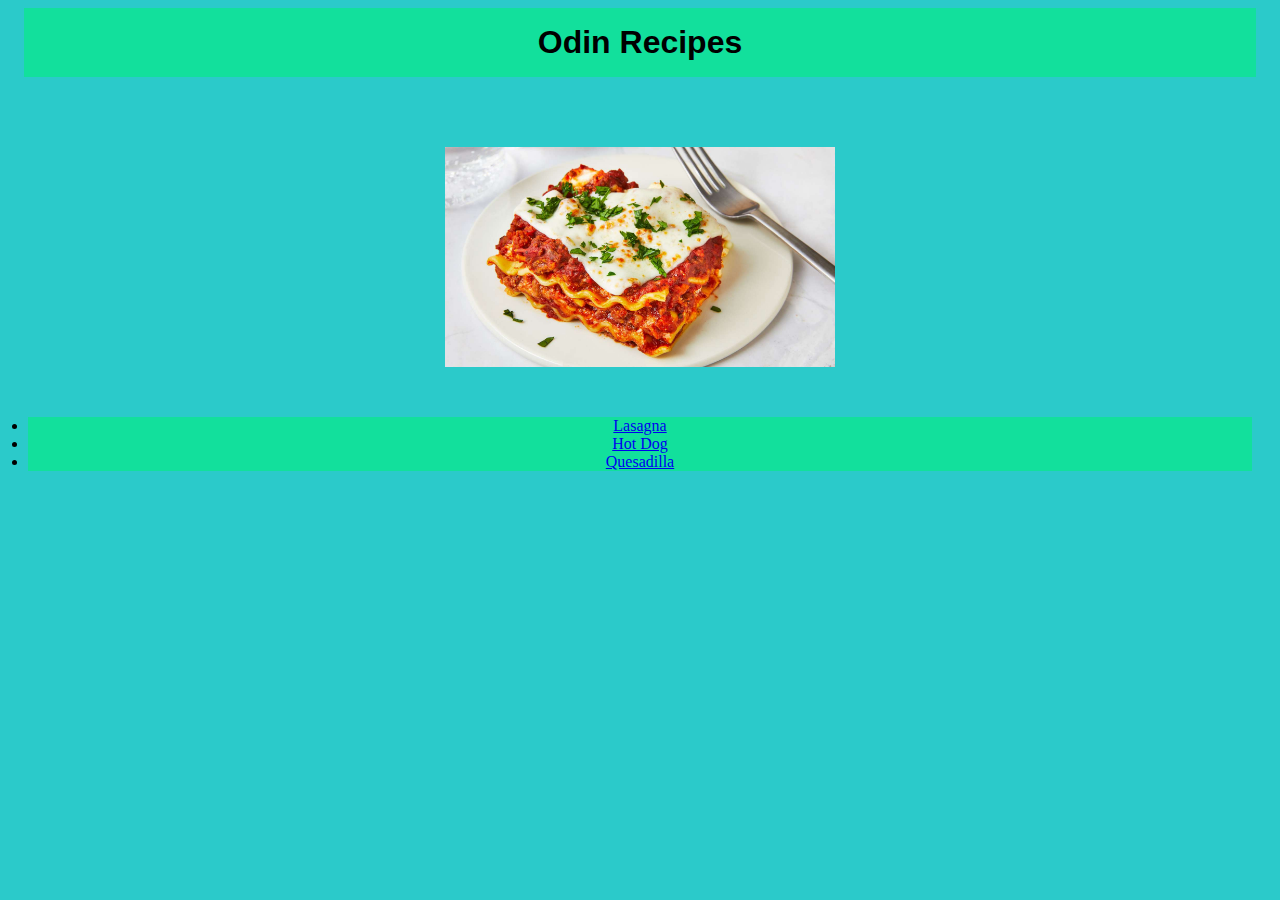
<file: index.html>
<!DOCTYPE html>
<html lang="en">
<head>
    <meta charset="UTF-8">
    <meta name="viewport" content="width=device-width, initial-scale=1.0">
    <link rel="stylesheet" href="recipes/styles/styles.css">
    <title>Odin Recipes</title>
</head>
<h1 style=>Odin Recipes</h1>
<body style=>

    <ul> 
        <img id="toprecipe" src="./recipes/images/lasagna.jpg" alt="Lasagna" height="220" width="auto">
       <li style=> <a href="recipes/lasagna.html">Lasagna</a></a> </li>
       <li style=> <a href="recipes/Hot-Dog.html">Hot Dog</a></a> </li>
       <li style=> <a href="recipes/quesadilla.html">Quesadilla</a></a> </li>
    </ul>
</body>
</html>
</file>
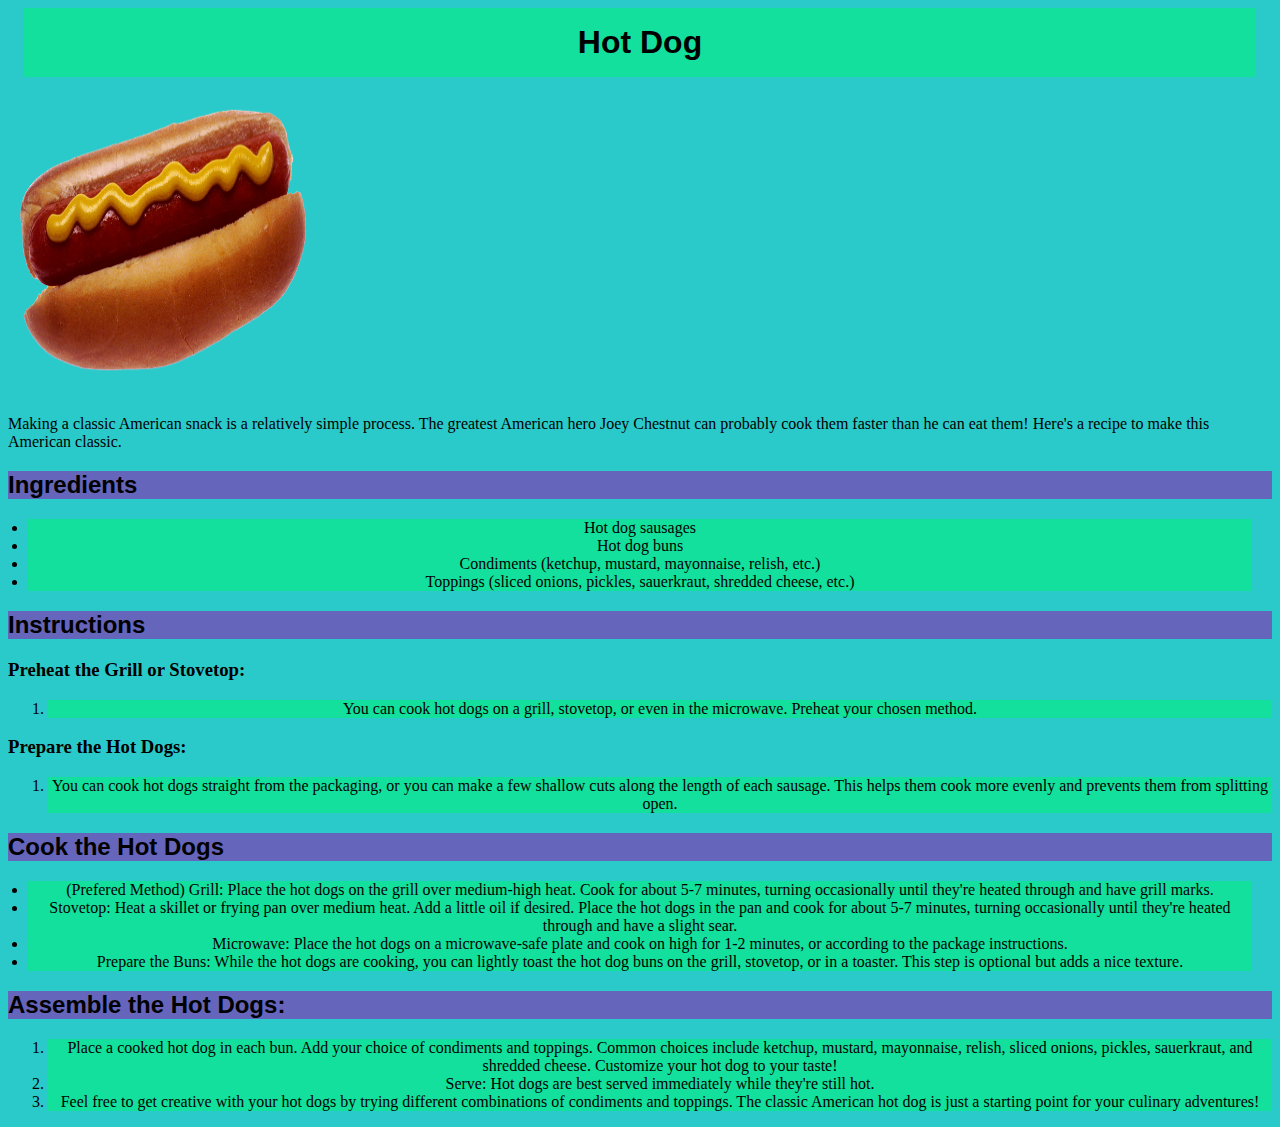
<file: recipes/Hot-Dog.html>
<!DOCTYPE html>
<html lang="en">
<head>
    <meta charset="UTF-8">
    <meta name="viewport" content="width=device-width, initial-scale=1.0">
    <title>Hot Dog</title>
    <link rel="stylesheet" href="./styles/styles.css">
</head>
<h1 style=>Hot Dog</h1>
<body style=>
    <img src="./images/hot-dog.png" alt="Lasagna" height="310" width="310"> 
    <p> Making a classic American snack is a relatively simple process. The greatest American hero Joey Chestnut can probably cook them faster than he can eat them! Here's a recipe to make this American classic.</p>
    <h2 style=>Ingredients</h2>
    <ul>
        <li>Hot dog sausages</li>
        <li>Hot dog buns</li>
        <li>Condiments (ketchup, mustard, mayonnaise, relish, etc.) </li>
        <li>Toppings (sliced onions, pickles, sauerkraut, shredded cheese, etc.) </li>
    </ul>

    <h2>Instructions</h2>

        <h3>Preheat the Grill or Stovetop:</h3>
        <ol>
        <li>You can cook hot dogs on a grill, stovetop, or even in the microwave. Preheat your chosen method.</li>
        </ol>
        <h3>Prepare the Hot Dogs: </h3>
<ol>
    <li>You can cook hot dogs straight from the packaging, or you can make a few shallow cuts along the length of each sausage. This helps them cook more evenly and prevents them from splitting open.</li>
</ol>

<h2>Cook the Hot Dogs</h2>
<ul>
<li> (Prefered Method) Grill: Place the hot dogs on the grill over medium-high heat. Cook for about 5-7 minutes, turning occasionally until they're heated through and have grill marks. </li>
<li>Stovetop: Heat a skillet or frying pan over medium heat. Add a little oil if desired. Place the hot dogs in the pan and cook for about 5-7 minutes, turning occasionally until they're heated through and have a slight sear. </li>
<li>Microwave: Place the hot dogs on a microwave-safe plate and cook on high for 1-2 minutes, or according to the package instructions.</li>
<li>Prepare the Buns: While the hot dogs are cooking, you can lightly toast the hot dog buns on the grill, stovetop, or in a toaster. This step is optional but adds a nice texture.</li>
</ul>

<h2>Assemble the Hot Dogs: </h2>
<ol>
    <li>Place a cooked hot dog in each bun. Add your choice of condiments and toppings. Common choices include ketchup, mustard, mayonnaise, relish, sliced onions, pickles, sauerkraut, and shredded cheese. Customize your hot dog to your taste!</li>

    <li>Serve: Hot dogs are best served immediately while they're still hot.</li>

    <li>Feel free to get creative with your hot dogs by trying different combinations of condiments and toppings. The classic American hot dog is just a starting point for your culinary adventures!</li>
</ol>
</body>
</html>
</file>
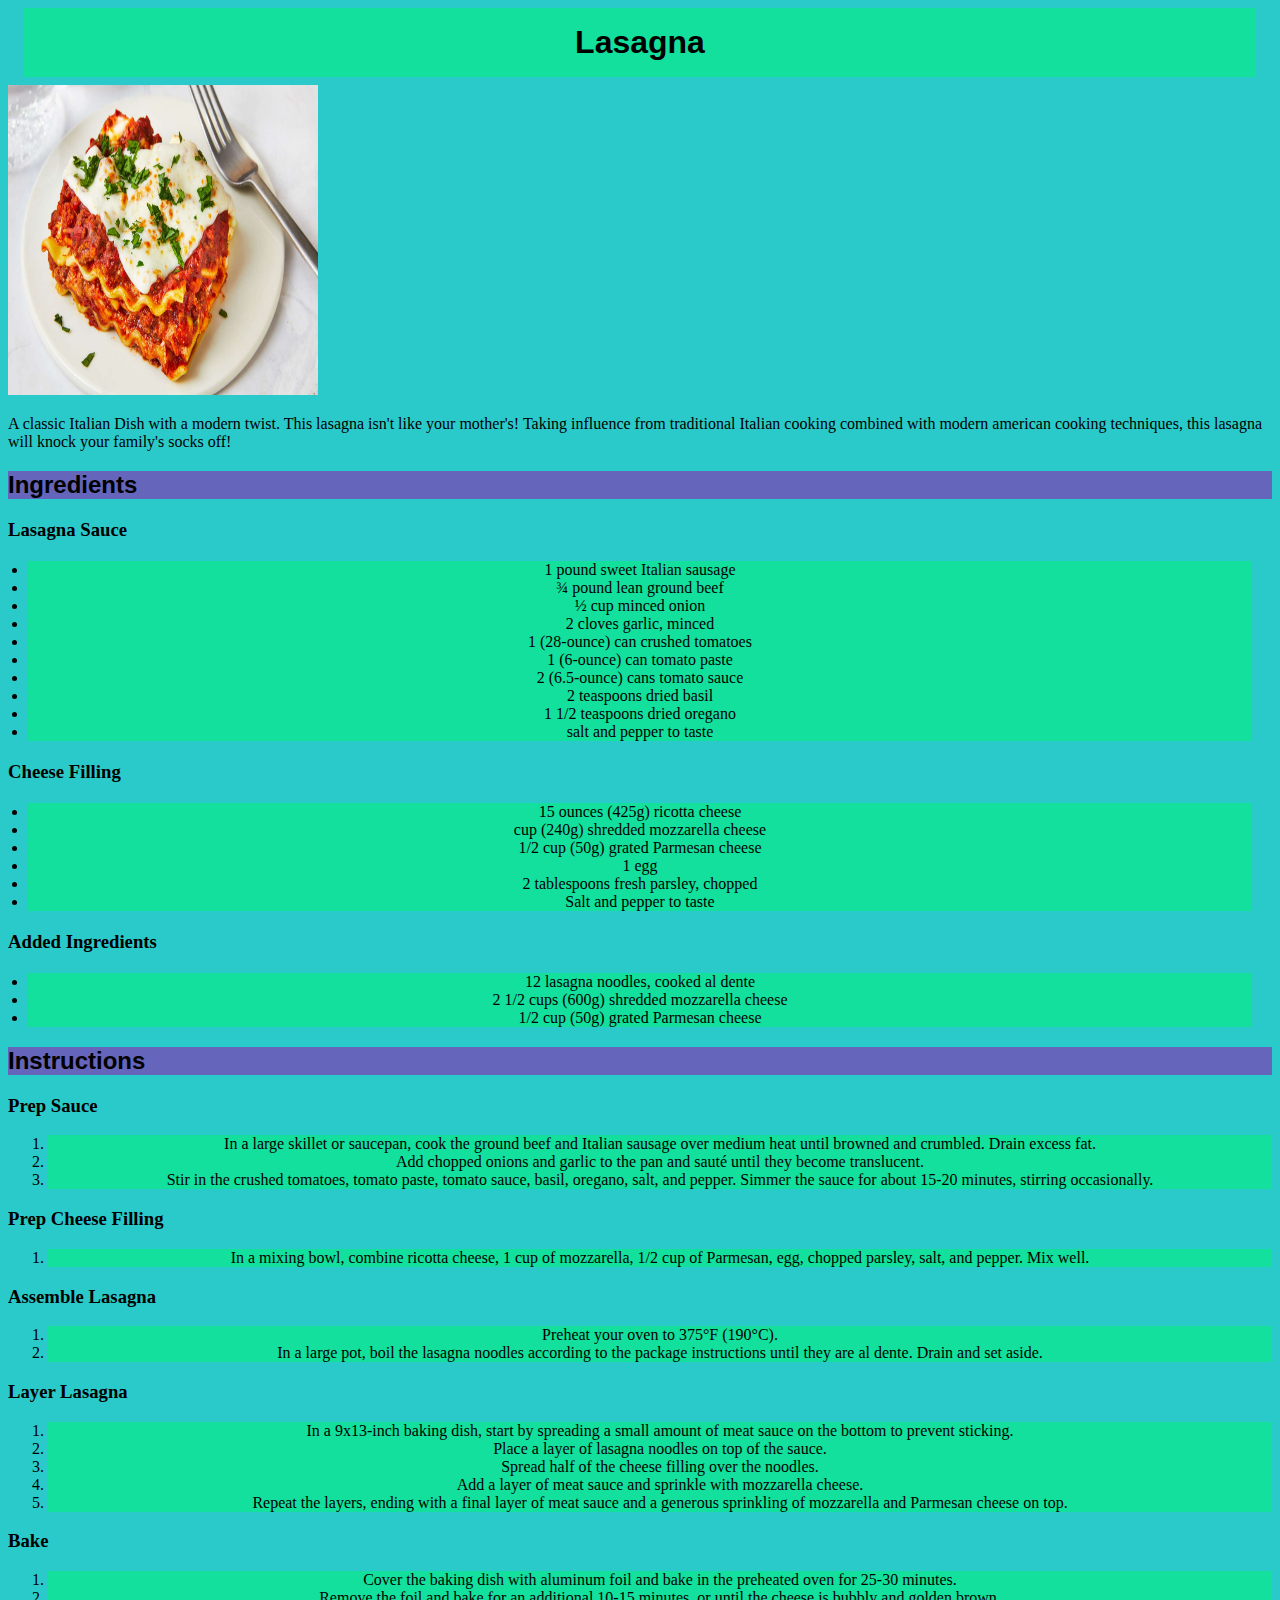
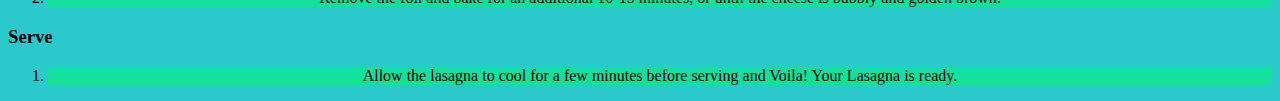
<file: recipes/lasagna.html>
<!DOCTYPE html>
<html lang="en">
<head>
    <meta charset="UTF-8">
    <meta name="viewport" content="width=device-width, initial-scale=1.0">
    <link rel="stylesheet" href="styles/styles.css">
    <title>Lasagna</title>
</head>
<h1 style=>Lasagna</h1>
<body>
    <img src="./images/lasagna.jpg" alt="Lasagna" height="310" width="310"> 
    <p>A classic Italian Dish with a modern twist. This lasagna isn't like your mother's! Taking influence from traditional Italian cooking combined with modern american cooking techniques, this lasagna will knock your family's socks off! </p>
    <h2 style=> <strong> Ingredients </strong> </h2>
    <h3>Lasagna Sauce</h3>
    <ul>
        <li>1 pound sweet Italian sausage</li>
        <li>¾ pound lean ground beef</li>
        <li>½ cup minced onion</li>
        <li>2 cloves garlic, minced </li>
        <li>1 (28-ounce) can crushed tomatoes</li>
        <li>1 (6-ounce) can tomato paste</li>
        <li> 2 (6.5-ounce) cans tomato sauce</li>
        <li>2 teaspoons dried basil</li>
        <li>1 1/2 teaspoons dried oregano</li>
        <li>salt and pepper to taste</li>
    </ul>
    <h3>Cheese Filling</h3>
    <ul>
        <li>15 ounces (425g) ricotta cheese</li>
        <li>cup (240g) shredded mozzarella cheese</li>
        <li>1/2 cup (50g) grated Parmesan cheese</li>
        <li>1 egg</li>
        <li>2 tablespoons fresh parsley, chopped</li>
        <li>Salt and pepper to taste</li>
    </ul>
    <h3>Added Ingredients</h3>
    <ul>
        <li>12 lasagna noodles, cooked al dente</li>
        <li>2 1/2 cups (600g) shredded mozzarella cheese</li>
        <li>1/2 cup (50g) grated Parmesan cheese</li>
    </ul>
<h2>Instructions</h2>
    <h3>Prep Sauce</h3>
<ol>
    <li>In a large skillet or saucepan, cook the ground beef and Italian sausage over medium heat until browned and crumbled. Drain excess fat.</li>
    <li>Add chopped onions and garlic to the pan and sauté until they become translucent.</li>
    <li>Stir in the crushed tomatoes, tomato paste, tomato sauce, basil, oregano, salt, and pepper. Simmer the sauce for about 15-20 minutes, stirring occasionally.</li>
</ol>
    <h3>Prep Cheese Filling</h3>
<ol>
    <li>In a mixing bowl, combine ricotta cheese, 1 cup of mozzarella, 1/2 cup of Parmesan, egg, chopped parsley, salt, and pepper. Mix well.</li>
</ol>
    <h3>Assemble Lasagna</h3>
<ol>
    <li>Preheat your oven to 375°F (190°C).</li>
    <li>In a large pot, boil the lasagna noodles according to the package instructions until they are al dente. Drain and set aside.</li>
</ol>
    <h3>Layer Lasagna</h3>
<ol>
    <li>In a 9x13-inch baking dish, start by spreading a small amount of meat sauce on the bottom to prevent sticking.</li>
    <li>Place a layer of lasagna noodles on top of the sauce.</li>
    <li>Spread half of the cheese filling over the noodles.</li>
    <li>Add a layer of meat sauce and sprinkle with mozzarella cheese.</li>
    <li>Repeat the layers, ending with a final layer of meat sauce and a generous sprinkling of mozzarella and Parmesan cheese on top.</li>
</ol>
    <h3>Bake</h3>
<ol>
<li>Cover the baking dish with aluminum foil and bake in the preheated oven for 25-30 minutes. </li>
 <li>Remove the foil and bake for an additional 10-15 minutes, or until the cheese is bubbly and golden brown.</li>
</ol>
<h3>Serve</h3>
<ol>
    <li>Allow the lasagna to cool for a few minutes before serving and Voila! Your Lasagna is ready.</li>
</ol>
</body>
</html>
</file>
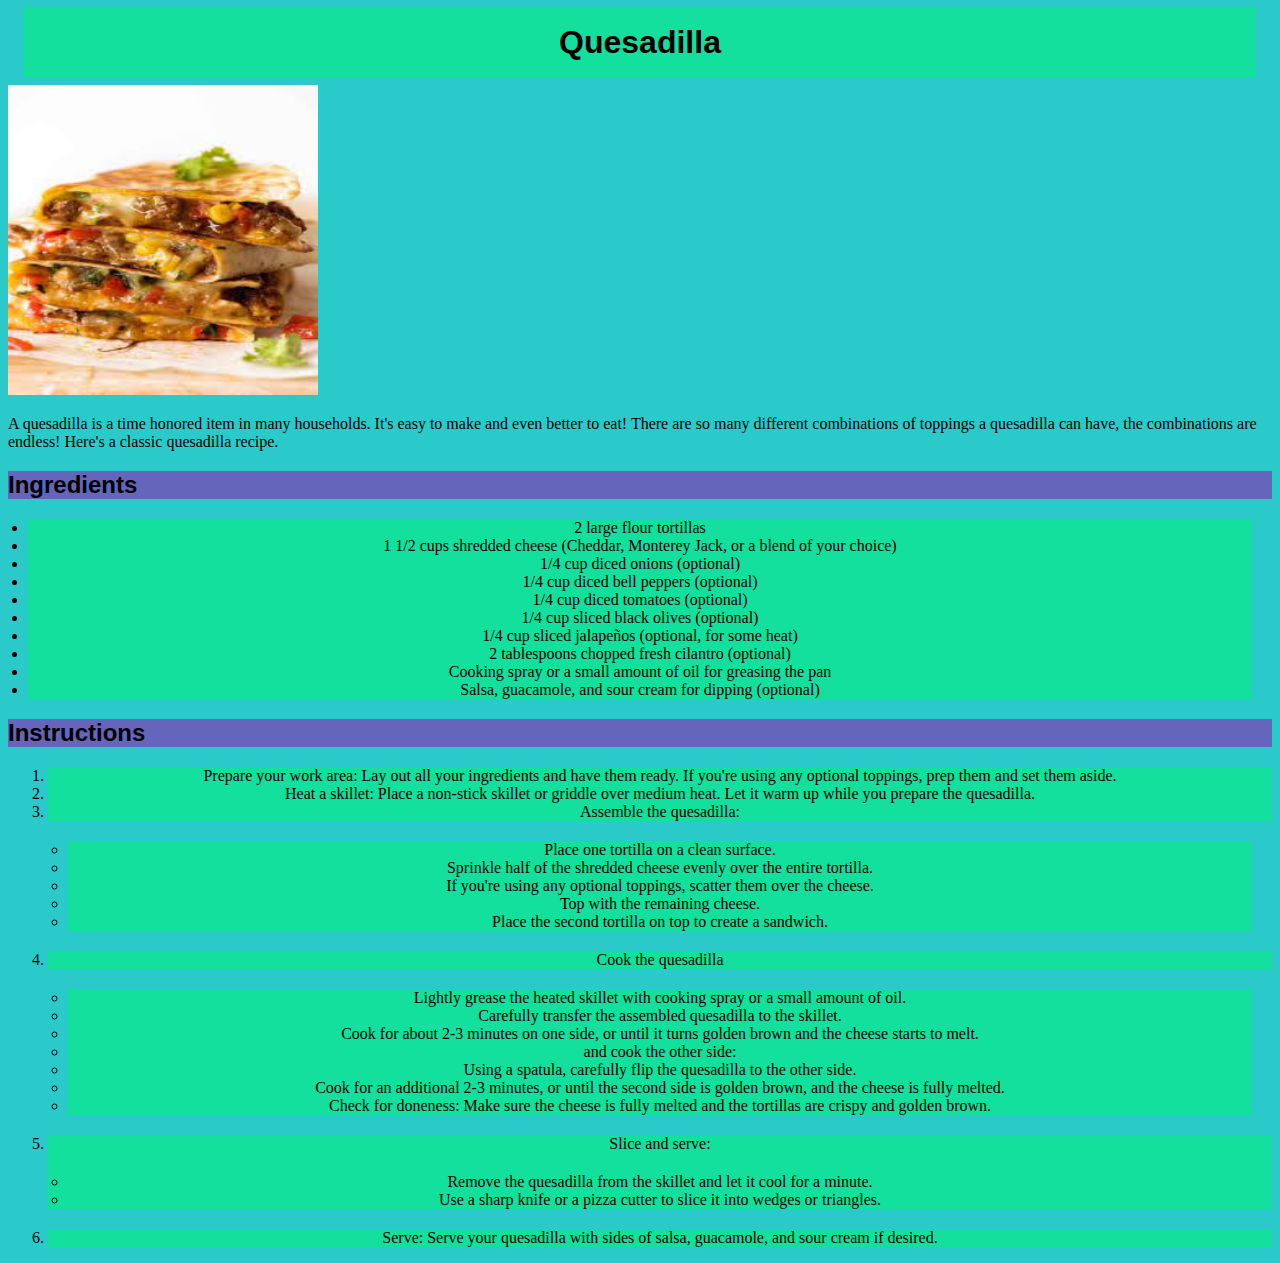
<file: recipes/quesadilla.html>
<!DOCTYPE html>
<html lang="en">
<head>
    <meta charset="UTF-8">
    <meta name="viewport" content="width=device-width, initial-scale=1.0">
    <title>Quesadilla</title>
    <link rel="stylesheet" href="styles/styles.css">
</head>
<h1 style=> Quesadilla</h1>
<body>
    <img src="./images/quesadilla.jpeg" alt="Lasagna" height="310" width="310"> 
</body>
<p> A quesadilla is a time honored item in many households. It's easy to make and even better to eat! There are so many different combinations of toppings a quesadilla can have, the combinations are endless! Here's a classic quesadilla recipe.</p>
<h2 style=> Ingredients</h2>
<ul>

    <li>2 large flour tortillas</li>
    <li>1 1/2 cups shredded cheese (Cheddar, Monterey Jack, or a blend of your choice) </li>
    <li> 1/4 cup diced onions (optional)</li>
    <li>1/4 cup diced bell peppers (optional)</li>
    <li>1/4 cup diced tomatoes (optional)</li>
    <li>1/4 cup sliced black olives (optional)</li>
    <li> 1/4 cup sliced jalapeños (optional, for some heat)</li>
    <li>2 tablespoons chopped fresh cilantro (optional)</li>
    <li>Cooking spray or a small amount of oil for greasing the pan</li>
    <li>Salsa, guacamole, and sour cream for dipping (optional)</li>
    </ul>

    <h2>Instructions</h2>
<ol>
    <li>Prepare your work area: Lay out all your ingredients and have them ready. If you're using any optional toppings, prep them and set them aside.</li>
    
    <li>Heat a skillet: Place a non-stick skillet or griddle over medium heat. Let it warm up while you prepare the quesadilla.</li>
    
    <li>Assemble the quesadilla:</li>
        <ul>
        <li>Place one tortilla on a clean surface.</li>
        <li>Sprinkle half of the shredded cheese evenly over the entire tortilla.</li>
        <li>If you're using any optional toppings, scatter them over the cheese.</li>
        <li>Top with the remaining cheese.</li>
        <li>Place the second tortilla on top to create a sandwich.</li>
        </ul>
    <li>Cook the quesadilla</li>
    <ul>
        <li>Lightly grease the heated skillet with cooking spray or a small amount of oil.</li>
        <li>Carefully transfer the assembled quesadilla to the skillet.</li>
        <li>Cook for about 2-3 minutes on one side, or until it turns golden brown and the cheese starts to melt.</li>
        <li> and cook the other side:</li>
        <li>Using a spatula, carefully flip the quesadilla to the other side.</li>
        <li>Cook for an additional 2-3 minutes, or until the second side is golden brown, and the cheese is fully melted.</li>
        <li>Check for doneness: Make sure the cheese is fully melted and the tortillas are crispy and golden brown.</li>
    </ul>
    <li>Slice and serve:
        <ul>
        <li>Remove the quesadilla from the skillet and let it cool for a minute.</li>
        <li>Use a sharp knife or a pizza cutter to slice it into wedges or triangles.</li>
        </ul>
    <li>Serve:
    
    Serve your quesadilla with sides of salsa, guacamole, and sour cream if desired.
</ol>
</html>
</file>
<file: recipes/styles/styles.css>
h1 {
    background-color: rgb(18, 224, 156);
    color: black;
    font-family: Impact, Haettenschweiler, 'Arial Narrow Bold', sans-serif;
    text-align: center;
    display: block;
    padding: 16px;
    margin: 8px 16px;
}

h2{
    background-color: rgb(101, 101, 187);
    color: black;
    font-family: 'Gill Sans', 'Gill Sans MT', Calibri, 'Trebuchet MS', sans-serif;

}

body {
    background-color: rgb(43, 202, 202);
    display: flex 1;
}

li {
    background-color: rgb(18, 224, 156);
    color: black;
    text-align: center;
}

#toprecipe {
    display: flex;
    margin: 0 auto;
    padding: 50px;
}

ul {
    display: block;
    margin: 20px;
    padding: 0px;
}
</file>
